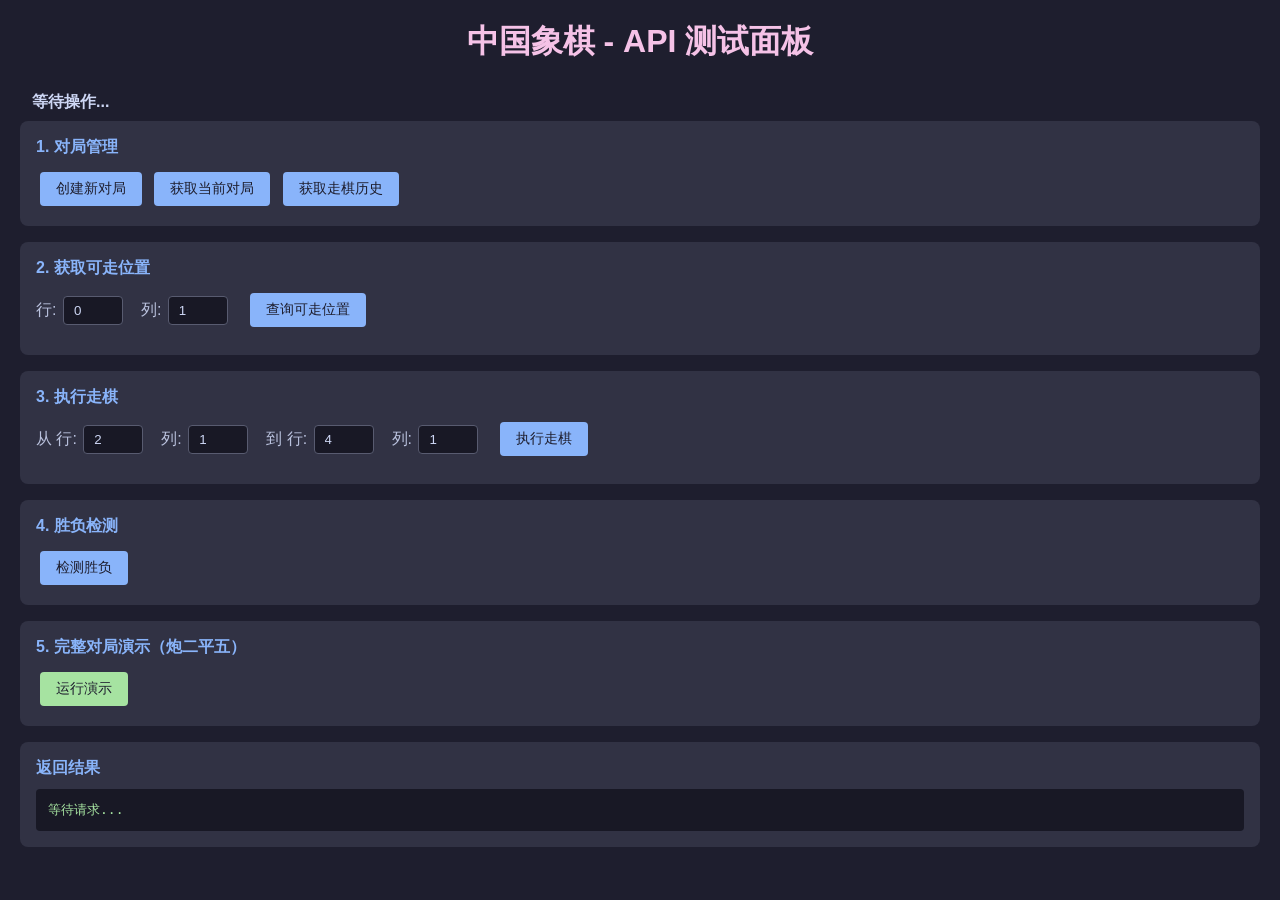
<file: backend/test/test.html>
<!DOCTYPE html>
<html lang="zh-CN">
<head>
  <meta charset="UTF-8">
  <title>中国象棋 API 测试</title>
  <style>
    * { margin: 0; padding: 0; box-sizing: border-box; }
    body { font-family: "Microsoft YaHei", sans-serif; background: #1e1e2e; color: #cdd6f4; padding: 20px; }
    h1 { text-align: center; margin-bottom: 20px; color: #f5c2e7; }
    .section { background: #313244; border-radius: 8px; padding: 16px; margin-bottom: 16px; }
    .section h2 { color: #89b4fa; margin-bottom: 10px; font-size: 16px; }
    button {
      padding: 8px 16px; margin: 4px; border: none; border-radius: 4px;
      background: #89b4fa; color: #1e1e2e; cursor: pointer; font-size: 14px;
      font-family: "Microsoft YaHei", sans-serif;
    }
    button:hover { background: #b4befe; }
    button.danger { background: #f38ba8; }
    button.success { background: #a6e3a1; }
    pre {
      background: #181825; color: #a6e3a1; padding: 12px; border-radius: 4px;
      margin-top: 8px; max-height: 300px; overflow: auto; font-size: 13px;
      white-space: pre-wrap; word-break: break-all;
    }
    .status { padding: 8px 12px; margin-top: 8px; border-radius: 4px; font-weight: bold; }
    .status.ok { background: #a6e3a120; color: #a6e3a1; }
    .status.err { background: #f38ba820; color: #f38ba8; }
    input {
      padding: 6px 10px; border: 1px solid #585b70; border-radius: 4px;
      background: #181825; color: #cdd6f4; width: 60px; margin: 2px;
    }
    label { color: #bac2de; margin-right: 8px; }
    .inline { display: flex; align-items: center; gap: 8px; flex-wrap: wrap; margin: 8px 0; }
  </style>
</head>
<body>
  <h1>中国象棋 - API 测试面板</h1>
  <div id="status-bar" class="status">等待操作...</div>

  <div class="section">
    <h2>1. 对局管理</h2>
    <button onclick="newGame()">创建新对局</button>
    <button onclick="getGame()">获取当前对局</button>
    <button onclick="getHistory()">获取走棋历史</button>
    <span id="game-id-display"></span>
  </div>

  <div class="section">
    <h2>2. 获取可走位置</h2>
    <div class="inline">
      <label>行: <input id="vm-row" type="number" value="0" min="0" max="9"></label>
      <label>列: <input id="vm-col" type="number" value="1" min="0" max="8"></label>
      <button onclick="getValidMoves()">查询可走位置</button>
    </div>
  </div>

  <div class="section">
    <h2>3. 执行走棋</h2>
    <div class="inline">
      <label>从 行: <input id="mv-fr" type="number" value="2" min="0" max="9"></label>
      <label>列: <input id="mv-fc" type="number" value="1" min="0" max="8"></label>
      <label>到 行: <input id="mv-tr" type="number" value="4" min="0" max="9"></label>
      <label>列: <input id="mv-tc" type="number" value="1" min="0" max="8"></label>
      <button onclick="doMove()">执行走棋</button>
    </div>
  </div>

  <div class="section">
    <h2>4. 胜负检测</h2>
    <button onclick="checkWin()">检测胜负</button>
  </div>

  <div class="section">
    <h2>5. 完整对局演示（炮二平五）</h2>
    <button class="success" onclick="demoGame()">运行演示</button>
  </div>

  <div class="section">
    <h2>返回结果</h2>
    <pre id="output">等待请求...</pre>
  </div>

  <script>
    const API = "http://localhost:8001";
    let currentGameId = null;
    let currentBoard = null;
    let currentTurn = "r";

    const status = (msg, ok = true) => {
      const el = document.getElementById("status-bar");
      el.textContent = msg;
      el.className = "status " + (ok ? "ok" : "err");
    };

    const output = (data) => {
      document.getElementById("output").textContent = JSON.stringify(data, null, 2);
    };

    async function apiCall(path, body = null) {
      const opts = body
        ? { method: "POST", headers: { "Content-Type": "application/json" }, body: JSON.stringify(body) }
        : {};
      const res = await fetch(API + path, opts);
      return res.json();
    }

    async function newGame() {
      try {
        const data = await apiCall("/api/game/new");
        currentGameId = data.game_id;
        currentBoard = data.board;
        currentTurn = data.turn;
        document.getElementById("game-id-display").textContent = "对局ID: " + currentGameId;
        status("新对局创建成功，ID: " + currentGameId);
        output(data);
      } catch (e) { status("请求失败: " + e.message, false); }
    }

    async function getGame() {
      if (!currentGameId) { status("请先创建对局", false); return; }
      try {
        const data = await apiCall("/api/game/" + currentGameId);
        currentBoard = data.board;
        currentTurn = data.turn;
        status("获取对局成功");
        output(data);
      } catch (e) { status("请求失败: " + e.message, false); }
    }

    async function getHistory() {
      if (!currentGameId) { status("请先创建对局", false); return; }
      try {
        const data = await apiCall("/api/game/" + currentGameId + "/history");
        status("获取历史成功");
        output(data);
      } catch (e) { status("请求失败: " + e.message, false); }
    }

    async function getValidMoves() {
      if (!currentBoard) { status("请先创建对局", false); return; }
      const row = +document.getElementById("vm-row").value;
      const col = +document.getElementById("vm-col").value;
      try {
        const data = await apiCall("/api/valid-moves", { row, col, board: currentBoard, turn: currentTurn });
        status("查询成功，可走位置数: " + data.moves.length);
        output(data);
      } catch (e) { status("请求失败: " + e.message, false); }
    }

    async function doMove() {
      if (!currentBoard) { status("请先创建对局", false); return; }
      const from_pos = {
        row: +document.getElementById("mv-fr").value,
        col: +document.getElementById("mv-fc").value
      };
      const to_pos = {
        row: +document.getElementById("mv-tr").value,
        col: +document.getElementById("mv-tc").value
      };
      try {
        const data = await apiCall("/api/move", {
          from_pos, to_pos, board: currentBoard, turn: currentTurn
        });
        if (data.valid) {
          currentBoard = data.new_board;
          currentTurn = currentTurn === "r" ? "b" : "r";
          status("走棋成功！将军: " + data.check + " | 结束: " + (data.game_over || "未结束"));
        } else {
          status("走法不合法！", false);
        }
        output(data);
      } catch (e) { status("请求失败: " + e.message, false); }
    }

    async function checkWin() {
      if (!currentBoard) { status("请先创建对局", false); return; }
      try {
        const data = await apiCall("/api/check-win", {
          row: 0, col: 0, board: currentBoard, turn: currentTurn
        });
        status("检测结果: " + data.result);
        output(data);
      } catch (e) { status("请求失败: " + e.message, false); }
    }

    async function demoGame() {
      status("运行演示...");
      const log = [];
      try {
        // 1. 创建新对局
        let data = await apiCall("/api/game/new");
        currentGameId = data.game_id;
        currentBoard = data.board;
        currentTurn = "r";
        log.push({ step: "创建对局", game_id: currentGameId });

        // 2. 红方炮二平五 (1,7) -> (4,7)
        data = await apiCall("/api/move", {
          from_pos: { row: 7, col: 1 }, to_pos: { row: 7, col: 4 },
          board: currentBoard, turn: currentTurn
        });
        currentBoard = data.new_board; currentTurn = "b";
        log.push({ step: "红方: 炮二平五", valid: data.valid, check: data.check });

        // 3. 黑方馬8进7 (7,0) -> (6,2)
        data = await apiCall("/api/move", {
          from_pos: { row: 0, col: 7 }, to_pos: { row: 2, col: 6 },
          board: currentBoard, turn: currentTurn
        });
        currentBoard = data.new_board; currentTurn = "r";
        log.push({ step: "黑方: 馬8进7", valid: data.valid, check: data.check });

        // 4. 红方馬二进三 (7,1) -> (5,2)
        data = await apiCall("/api/move", {
          from_pos: { row: 9, col: 1 }, to_pos: { row: 7, col: 2 },
          board: currentBoard, turn: currentTurn
        });
        currentBoard = data.new_board; currentTurn = "b";
        log.push({ step: "红方: 馬二进三", valid: data.valid, check: data.check });

        log.push({ step: "演示完成", game_over: data.game_over || "未结束" });
        status("演示完成！");
        output(log);
      } catch (e) { status("演示失败: " + e.message, false); output(log); }
    }
  </script>
</body>
</html>
</file>
